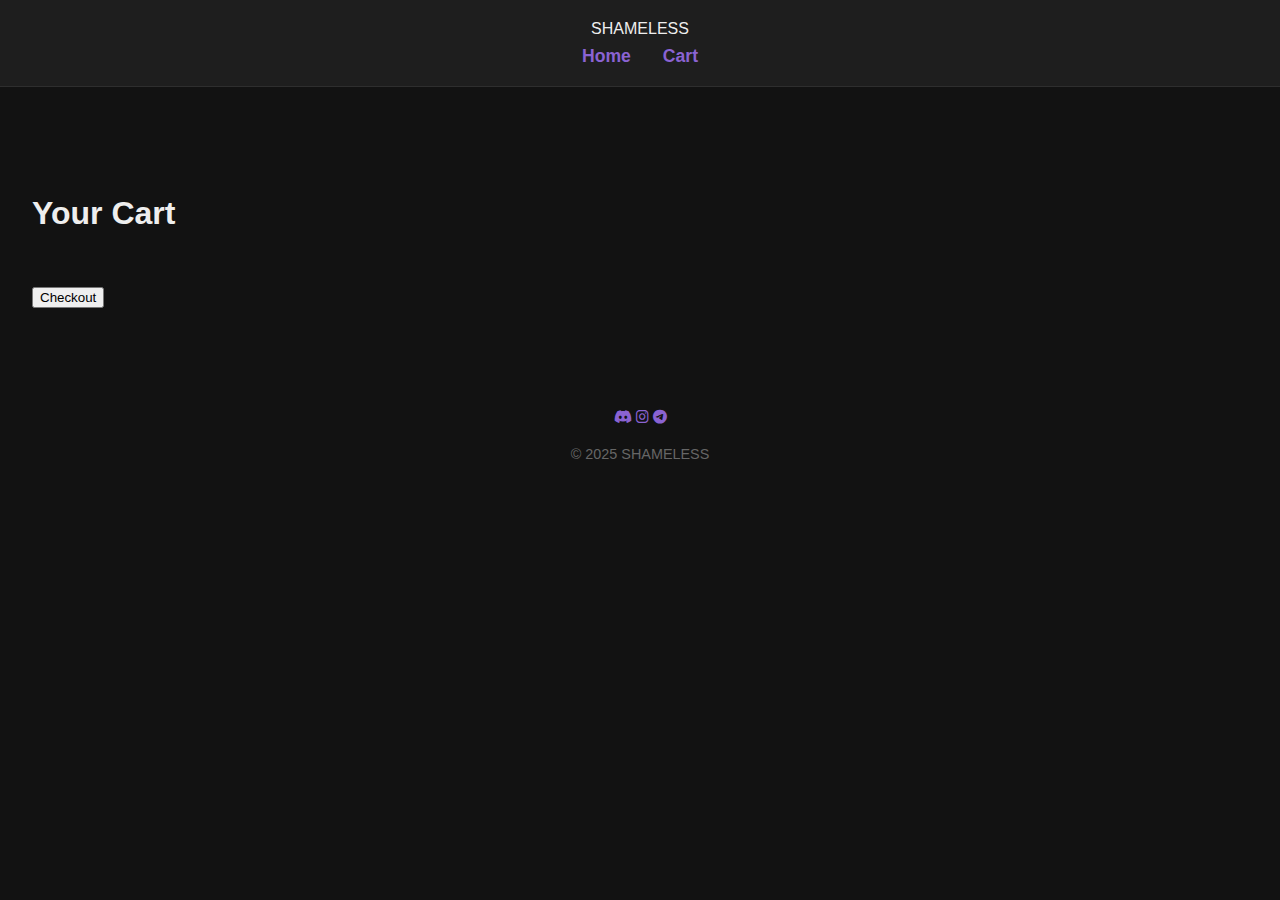
<file: cart.html>
<!DOCTYPE html>
<html lang="en">
<head>
  <meta charset="UTF-8" /><meta name="viewport" content="width=device-width,initial-scale=1" />
  <title>Shopping Cart - SHAMELESS</title>
  <link rel="stylesheet" href="styles.css" />
  <link rel="stylesheet"
    href="https://cdnjs.cloudflare.com/ajax/libs/font-awesome/6.5.0/css/all.min.css" />
</head>
<body>
  <header>
    <nav class="navbar">
      <div class="logo">SHAMELESS</div>
      <ul class="nav-list">
        <li><a href="index.html">Home</a></li>
        <li><a href="cart.html" class="active">Cart</a></li>
      </ul>
    </nav>
  </header>

  <main class="main-content" style="padding:2rem;">
    <h1>Your Cart</h1>
    <div id="cart-items"></div>
    <div id="cart-total" style="margin-top:2rem; font-weight:bold;"></div>
    <button id="checkout-btn" class="btn-primary" style="margin-top:1rem;">Checkout</button>
  </main>

  <footer>
    <div class="footer-socials">
      <a href="#"><i class="fab fa-discord"></i></a>
      <a href="#"><i class="fab fa-instagram"></i></a>
      <a href="#"><i class="fab fa-telegram"></i></a>
    </div>
    <p>&copy; 2025 SHAMELESS</p>
  </footer>

  <script src="cart.js"></script>
</body>
</html>
</file>
<file: styles.css>
/* Reset & base */
* {
  box-sizing: border-box;
}
body {
  margin: 0;
  font-family: 'Poppins', sans-serif;
  background: #121212;
  color: #eee;
  line-height: 1.6;
}
a {
  color: #8a63d2;
  text-decoration: none;
}
a:hover {
  text-decoration: underline;
}

/* Container */
.container {
  max-width: 960px;
  margin: 2rem auto;
  padding: 0 1rem;
}

/* Navbar */
nav {
  background: #1e1e1e;
  padding: 1rem 0;
  border-bottom: 1px solid #2e2e2e;
}
nav ul {
  display: flex;
  justify-content: center;
  list-style: none;
  padding: 0;
  margin: 0;
  gap: 2rem;
}
nav ul li {
  font-weight: 600;
}
nav ul li a {
  font-size: 1.1rem;
  transition: color 0.3s;
}
nav ul li a:hover {
  color: #a27bed;
}

/* Header */
header {
  text-align: center;
  margin-bottom: 3rem;
}
header h1 {
  font-size: 2.8rem;
  margin-bottom: 0.5rem;
  color: #8a63d2;
}
header p {
  max-width: 600px;
  margin: 0 auto;
  font-size: 1.2rem;
  color: #ccc;
}

/* Footer */
footer {
  text-align: center;
  margin: 4rem 0 2rem;
  color: #666;
  font-size: 0.9rem;
}
.social-links {
  margin-top: 1rem;
  display: flex;
  justify-content: center;
  gap: 1.5rem;
}
.social-links a {
  color: #8a63d2;
  font-size: 1.4rem;
  transition: color 0.3s;
}
.social-links a:hover {
  color: #a27bed;
}
</file>
